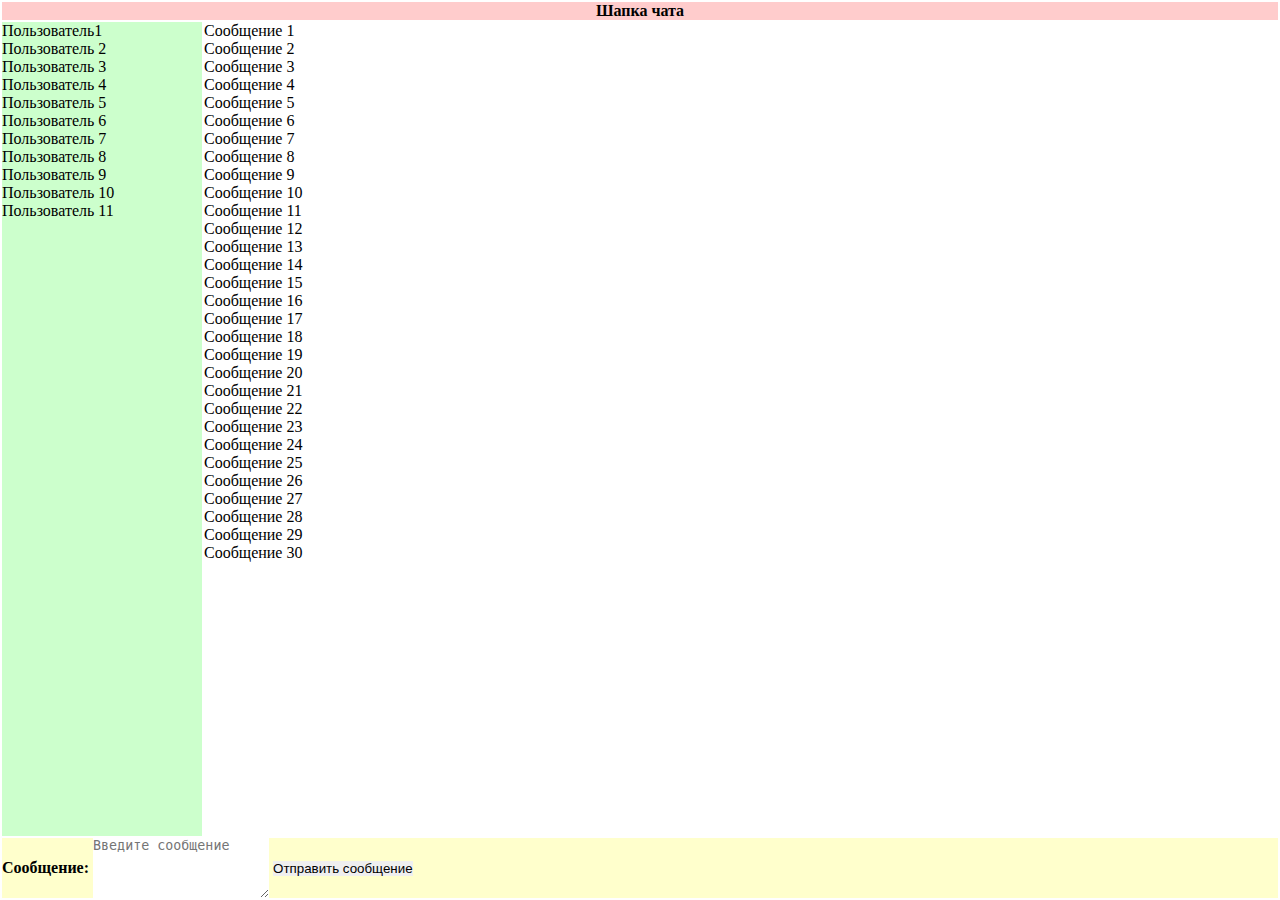
<file: index.html>
<!doctype html>
<html lang="ru">
  <head>

    <title>Тест для Plarson</title>

    <!-- МЕТА -->

    <meta charset="utf-8">
    <meta http-equiv="Content-Type" content="text/html; charset=UTF-8">
    <!--[if IE]><meta http-equiv="X-UA-Compatible" content="IE=edge"><![endif]-->
    <meta name="viewport" content="width=device-width, initial-scale=1.0, maximum-scale=1.0, user-scalable=0" />
    <meta name="description" content="Описания странички">
    <meta name="keywords" content="Какие-то ключевые слова">

    <!-- ИКОНКА -->

    <link rel="shortcut icon" href="./favicon.ico?v=1.0" type="image/x-icon">

    <!-- СТИЛИ -->
    <link type="text/css" rel="stylesheet" href="./index.css"  media="all">

  </head>
  <body>
    <table id="chat" cellpadding="0">
      <thead>
        <tr>
          <th colspan="2">Шапка чата</th>
        </tr>
      </thead>
      <tbody>
        <tr>
          <td>
            <div>
              Пользователь1<br />
              Пользователь 2<br />
              Пользователь 3<br />
              Пользователь 4<br />
              Пользователь 5<br />
              Пользователь 6<br />
              Пользователь 7<br />
              Пользователь 8<br />
              Пользователь 9<br />
              Пользователь 10<br />
              Пользователь 11<br />
            </div>
          </td>
          <td>
            <div>
              Сообщение 1<hr />
              Сообщение 2<hr />
              Сообщение 3<hr />
              Сообщение 4<hr />
              Сообщение 5<hr />
              Сообщение 6<hr />
              Сообщение 7<hr />
              Сообщение 8<hr />
              Сообщение 9<hr />
              Сообщение 10<hr />
              Сообщение 11<hr />
              Сообщение 12<hr />
              Сообщение 13<hr />
              Сообщение 14<hr />
              Сообщение 15<hr />
              Сообщение 16<hr />
              Сообщение 17<hr />
              Сообщение 18<hr />
              Сообщение 19<hr />
              Сообщение 20<hr />
              Сообщение 21<hr />
              Сообщение 22<hr />
              Сообщение 23<hr />
              Сообщение 24<hr />
              Сообщение 25<hr />
              Сообщение 26<hr />
              Сообщение 27<hr />
              Сообщение 28<hr />
              Сообщение 29<hr />
              Сообщение 30<hr />
            </div>
          </td>
        </tr>
      </tbody>
      <tfoot>
        <tr>
          <th colspan="2">
            <form role="form">
              <label for="message">Сообщение:</label>
              <textarea id="message" rows="4" placeholder="Введите сообщение"></textarea>
              <input type="button" value="Отправить сообщение" />
            </form>
          </th>
        </tr>
      </tfoot>
    </table>
  </body>
</html>
</file>
<file: index.css>
*{
  margin: 0;
  padding: 0;
  border: 0;
}
html, body, div{
  height: 100%;
  width: 100%;
  overflow: auto;
}
table {height: 100%; width: 100%; border: 1px; border-color: #000;}
thead{background: #fcc;}
table thead tr{min-height: 50px;}
tbody tr td{vertical-align: top; max-height: 50px;}
tbody tr td:nth-child(1){width: 200px; background: #cfc;}
tbody tr td div{
  white-space: nowrap;
  overflow-x: hidden;
  overflow-y: auto;
  float:left
}
tfoot{background: #ffc;}
tfoot tr{min-height: 100px;}
tfoot tr th form{text-align: left;}
tfoot tr th form label,
  tfoot tr th form textarea,
  tfoot tr th form input{vertical-align: middle;}
</file>
